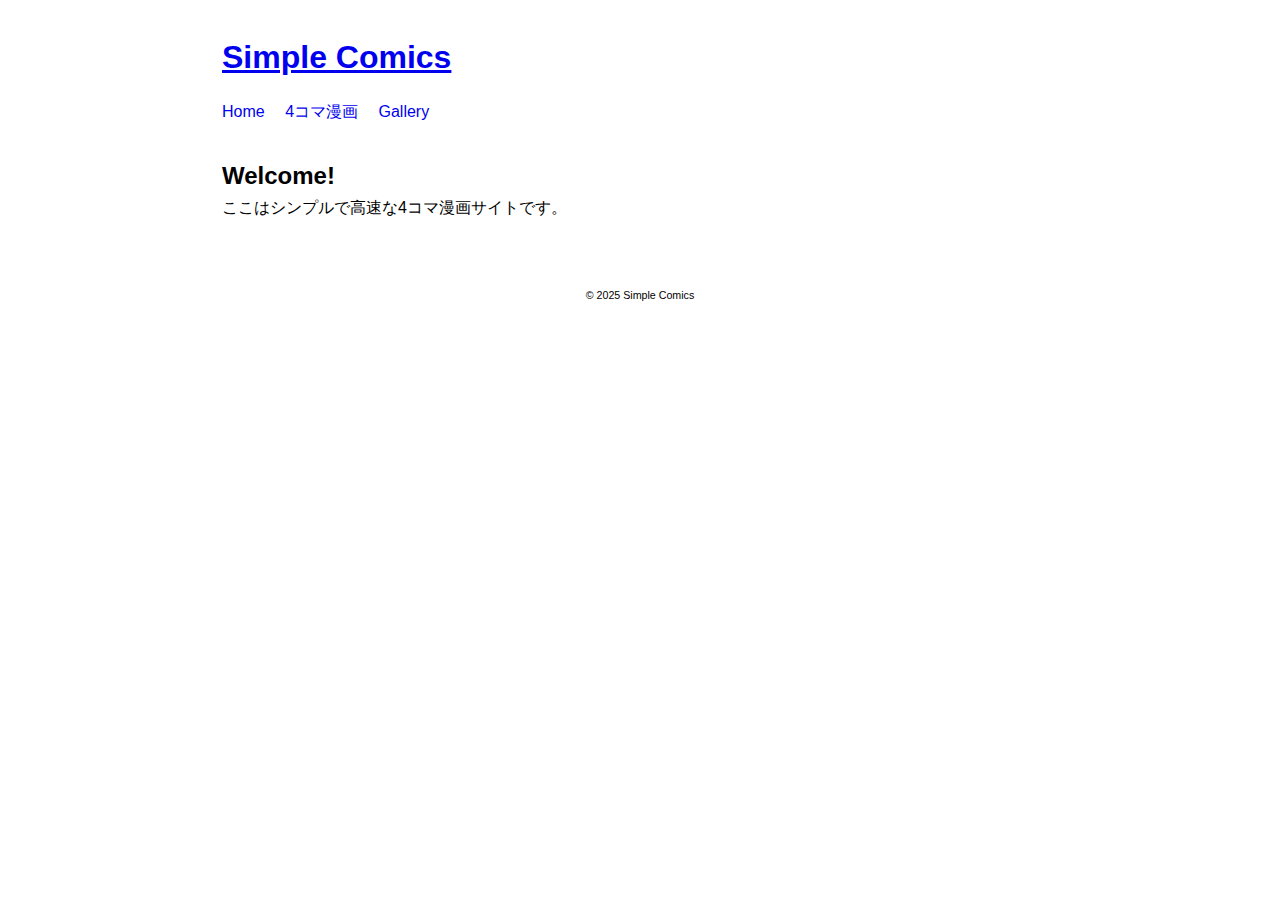
<file: index.html>
<!DOCTYPE html>
<html lang="ja">
<head>
  <meta charset="UTF-8">
  <meta name="viewport" content="width=device-width,initial-scale=1">
  <title>Simple Comics Site</title>
  <link rel="stylesheet" href="style.css">
</head>
<body>
  <!-- ======= Header / Navigation ======= -->
  <header>
    <h1><a href="index.html">Simple Comics</a></h1>
    <nav>
      <a href="index.html">Home</a>
      <a href="manga.html">4コマ漫画</a>
      <a href="gallery.html">Gallery</a>
    </nav>
  </header>

  <!-- ======= Page Content ======= -->
  <main>
    <h2>Welcome!</h2>
    <p>ここはシンプルで高速な4コマ漫画サイトです。</p>
  </main>

  <!-- ======= Footer ======= -->
  <footer>
    <small>
      © 2025 Simple Comics
      <!-- Hidden link to secret stories -->
      <a href="story.html" class="secret">.</a>
    </small>
  </footer>
</body>
</html>
</file>
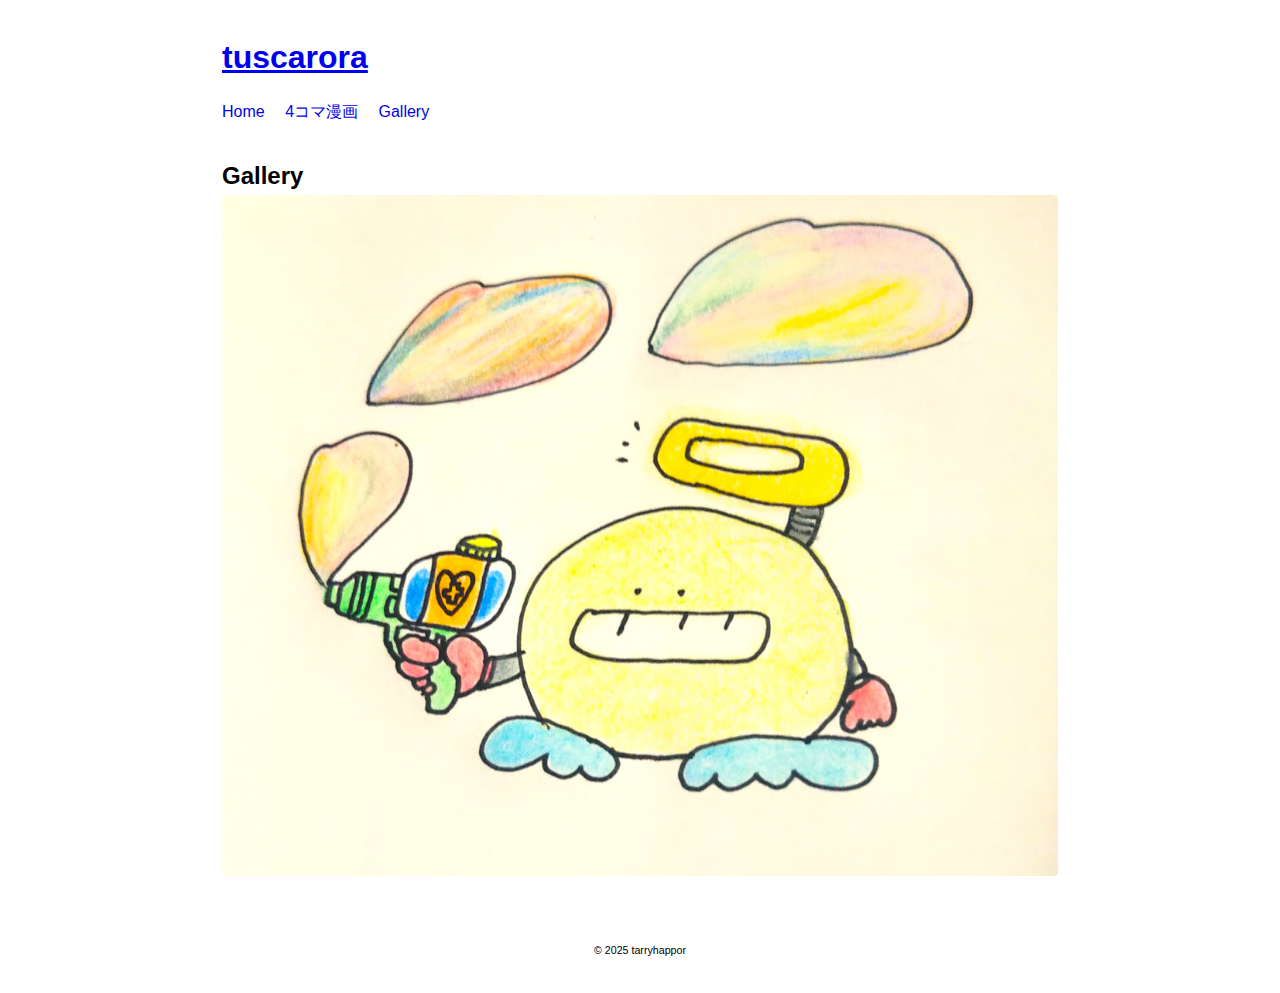
<file: gallery.html>
<!DOCTYPE html>
<html lang="ja">
<head>
  <meta charset="UTF-8">
  <meta name="viewport" content="width=device-width,initial-scale=1">
  <title>Gallery - tuscarora</title>
  <link rel="stylesheet" href="style.css">
</head>
<body>
  <header>
    <h1><a href="index.html">tuscarora</a></h1>
    <nav>
      <a href="index.html">Home</a>
      <a href="manga.html">4コマ漫画</a>
      <a href="gallery.html">Gallery</a>
    </nav>
  </header>

  <main>
    <h2>Gallery</h2>
    <section class="grid">
      <img src="assets/img/gallery/ラブえもん.JPG" alt="ラブえもん20240305" loading="lazy">
    </section>
  </main>

  <footer>
    <small>© 2025 tarryhappor <a href="story.html" class="secret">.</a></small>
  </footer>
</body>
</html>
</file>
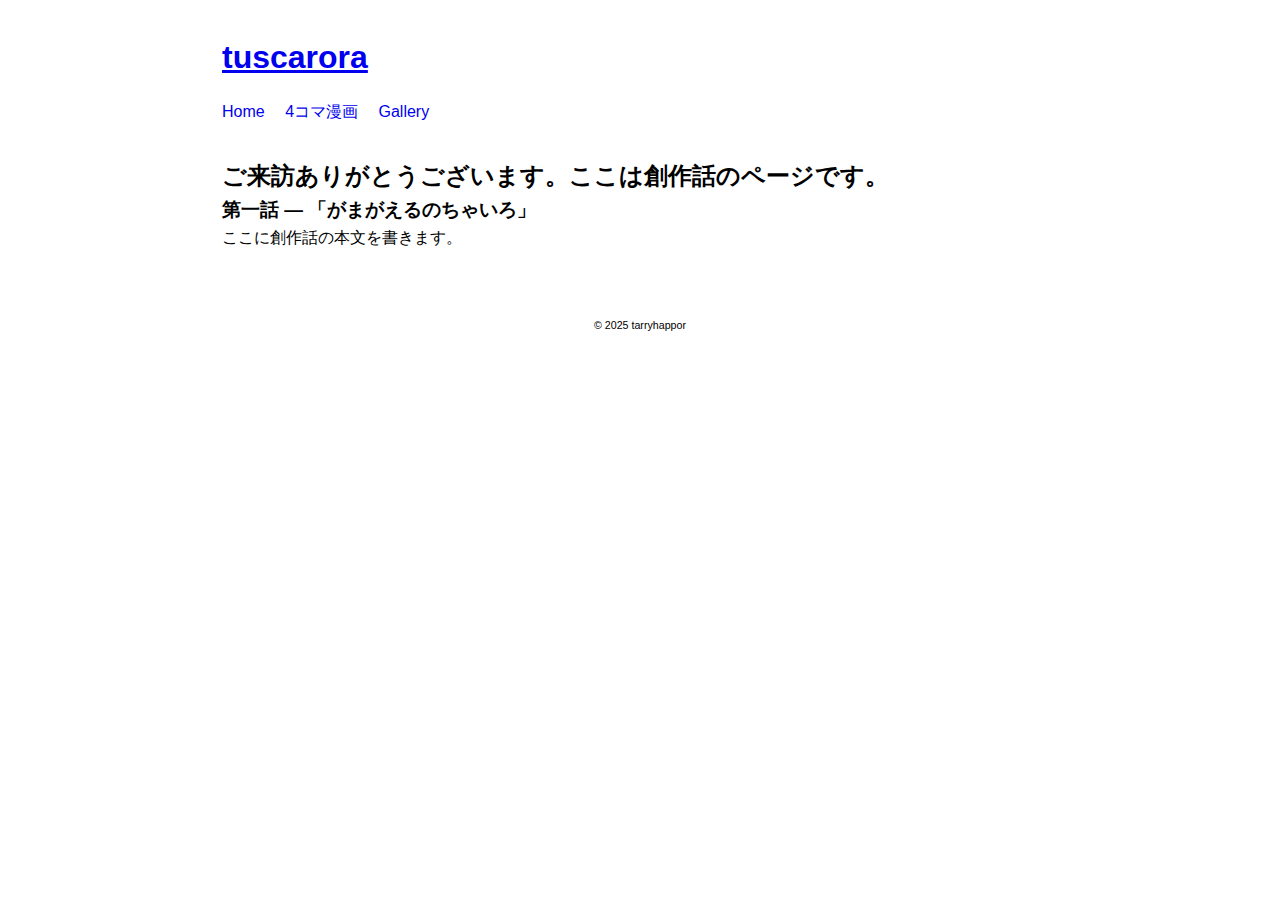
<file: story.html>
<!DOCTYPE html>
<html lang="ja">
<head>
  <meta charset="UTF-8">
  <meta name="viewport" content="width=device-width,initial-scale=1">
  <title>Secret Stories - tuscarora</title>
  <link rel="stylesheet" href="style.css">
</head>
<body>
  <header>
    <h1><a href="index.html">tuscarora</a></h1>
    <nav>
      <a href="index.html">Home</a>
      <a href="manga.html">4コマ漫画</a>
      <a href="gallery.html">Gallery</a>
    </nav>
  </header>

  <main>
    <h2>ご来訪ありがとうございます。ここは創作話のページです。</h2>
    <article>
      <h3>第一話 — 「がまがえるのちゃいろ」</h3>
      <p>ここに創作話の本文を書きます。</p>
    </article>
  </main>

  <footer>
    <small>© 2025 tarryhappor</small>
  </footer>
</body>
</html>
</file>
<file: style.css>
/* Basic reset and typography */
* { box-sizing: border-box; margin: 0; padding: 0; }
body { font-family: sans-serif; line-height: 1.6; max-width: 900px; margin: auto; padding: 2rem; }
h1 { font-size: 2rem; margin-bottom: 1rem; }
header nav a { margin-right: 1rem; text-decoration: none; }
main { margin-top: 2rem; }
footer { margin-top: 4rem; text-align: center; font-size: 0.8rem; }

/* Manga page */
article { margin-bottom: 2rem; }
article img { width: 100%; height: auto; }

/* Gallery grid */
.grid { display: grid; grid-template-columns: repeat(auto-fit, minmax(180px, 1fr)); gap: 12px; }
.grid img { width: 100%; height: auto; border-radius: 4px; }

/* Hidden link */
.secret { position: absolute; opacity: 0; width:8px; height:8px; }
</file>
